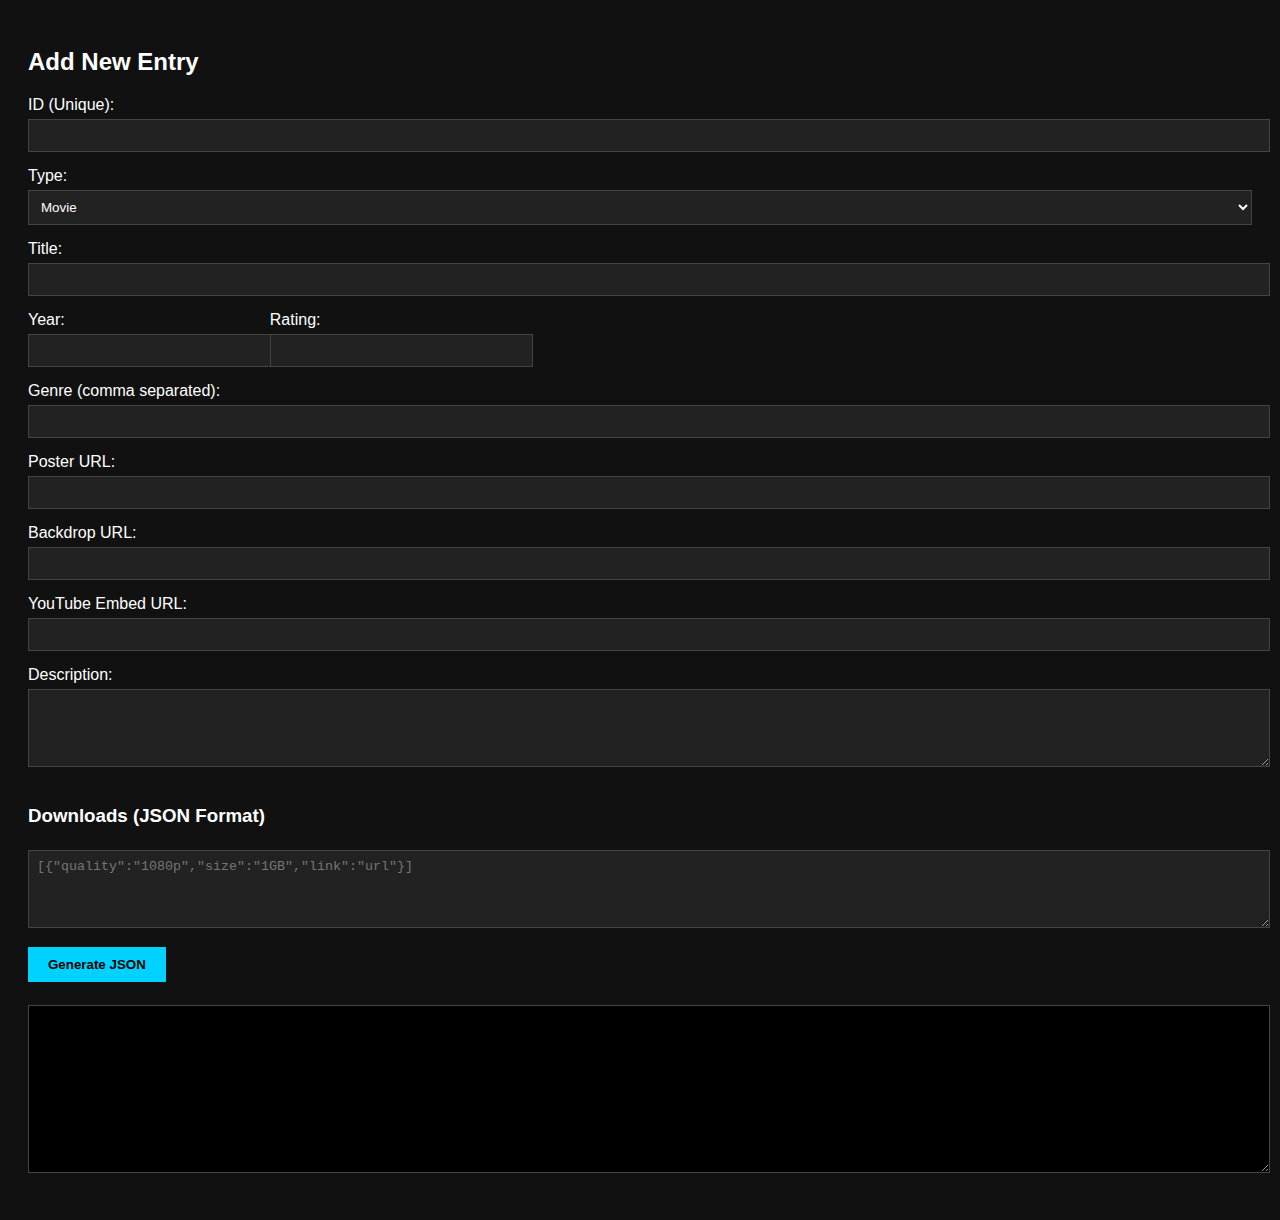
<file: Admin/index.html>
<!DOCTYPE html>
<html lang="en">
<head>
    <meta charset="UTF-8">
    <title>JSON Generator</title>
    <style>
        body { background: #111; color: #fff; font-family: sans-serif; padding: 20px; }
        input, select, textarea { width: 100%; padding: 8px; margin: 5px 0 15px; background: #222; border: 1px solid #444; color: white; }
        button { padding: 10px 20px; cursor: pointer; background: #00d2ff; border: none; font-weight: bold; }
        .row { display: flex; gap: 10px; }
    </style>
</head>
<body>
    <h2>Add New Entry</h2>
    <label>ID (Unique):</label> <input type="text" id="id">
    <label>Type:</label> <select id="type"><option>Movie</option><option>TV Series</option></select>
    <label>Title:</label> <input type="text" id="title">
    <div class="row">
        <div><label>Year:</label><input type="text" id="year"></div>
        <div><label>Rating:</label><input type="text" id="rating"></div>
    </div>
    <label>Genre (comma separated):</label> <input type="text" id="genre">
    <label>Poster URL:</label> <input type="text" id="poster">
    <label>Backdrop URL:</label> <input type="text" id="backdrop">
    <label>YouTube Embed URL:</label> <input type="text" id="trailer">
    <label>Description:</label> <textarea id="desc" rows="4"></textarea>

    <h3>Downloads (JSON Format)</h3>
    <textarea id="dl_json" rows="4" placeholder='[{"quality":"1080p","size":"1GB","link":"url"}]'></textarea>

    <button onclick="generate()">Generate JSON</button>
    <br><br>
    <textarea id="output" rows="10" style="background:#000; color:#0f0;"></textarea>

    <script>
        function generate() {
            const obj = {
                id: document.getElementById('id').value,
                title: document.getElementById('title').value,
                type: document.getElementById('type').value,
                year: document.getElementById('year').value,
                genre: document.getElementById('genre').value,
                rating: document.getElementById('rating').value,
                poster: document.getElementById('poster').value,
                backdrop: document.getElementById('backdrop').value,
                description: document.getElementById('desc').value,
                trailer_embed: document.getElementById('trailer').value
            };

            // Parse downloads manually or use a builder logic
            try {
                if(obj.type === 'Movie') obj.downloads = JSON.parse(document.getElementById('dl_json').value);
                else obj.seasons = JSON.parse(document.getElementById('dl_json').value);
            } catch(e) { alert("Invalid Download JSON format"); return; }

            document.getElementById('output').value = ",\n" + JSON.stringify(obj, null, 2);
        }
    </script>
</body>
</html>
</file>
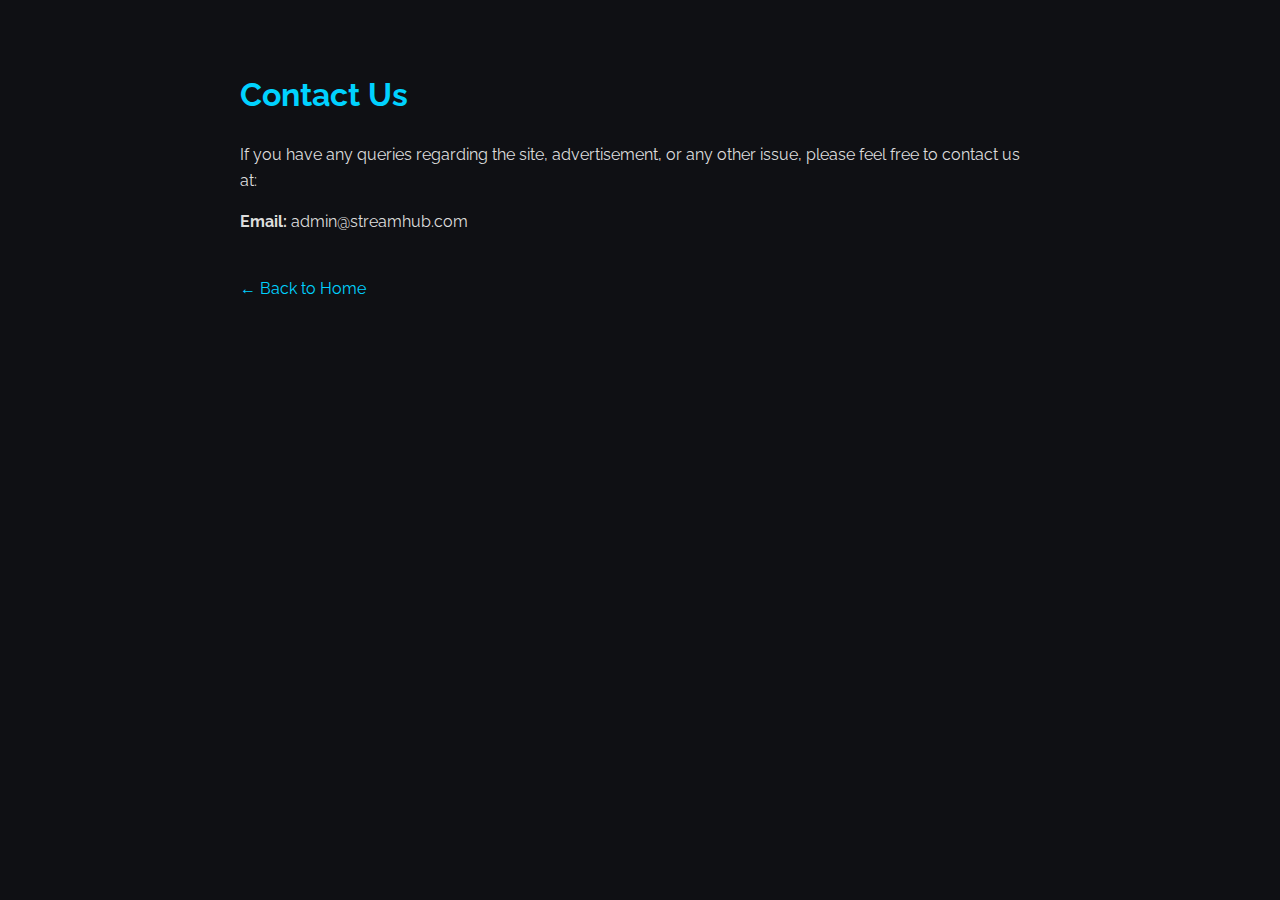
<file: contact.html>
<!DOCTYPE html>
<html lang="en">
<head>
    <meta charset="UTF-8">
    <meta name="viewport" content="width=device-width, initial-scale=1.0">
    <title>Contact Us</title>
    <link href="https://fonts.googleapis.com/css2?family=Raleway:wght@300;400;600&display=swap" rel="stylesheet">
    <style>
        body { background: #0f1014; color: #ddd; font-family: 'Raleway', sans-serif; padding: 40px; line-height: 1.6; }
        h1 { color: #00d2ff; }
        .container { max-width: 800px; margin: 0 auto; }
        a { color: #00d2ff; text-decoration: none; }
    </style>
</head>
<body>
    <div class="container">
        <h1>Contact Us</h1>
        <p>If you have any queries regarding the site, advertisement, or any other issue, please feel free to contact us at:</p>
        <p><strong>Email:</strong> admin@streamhub.com</p>
        <br>
        <a href="index.html">← Back to Home</a>
    </div>
</body>
</html>
</file>
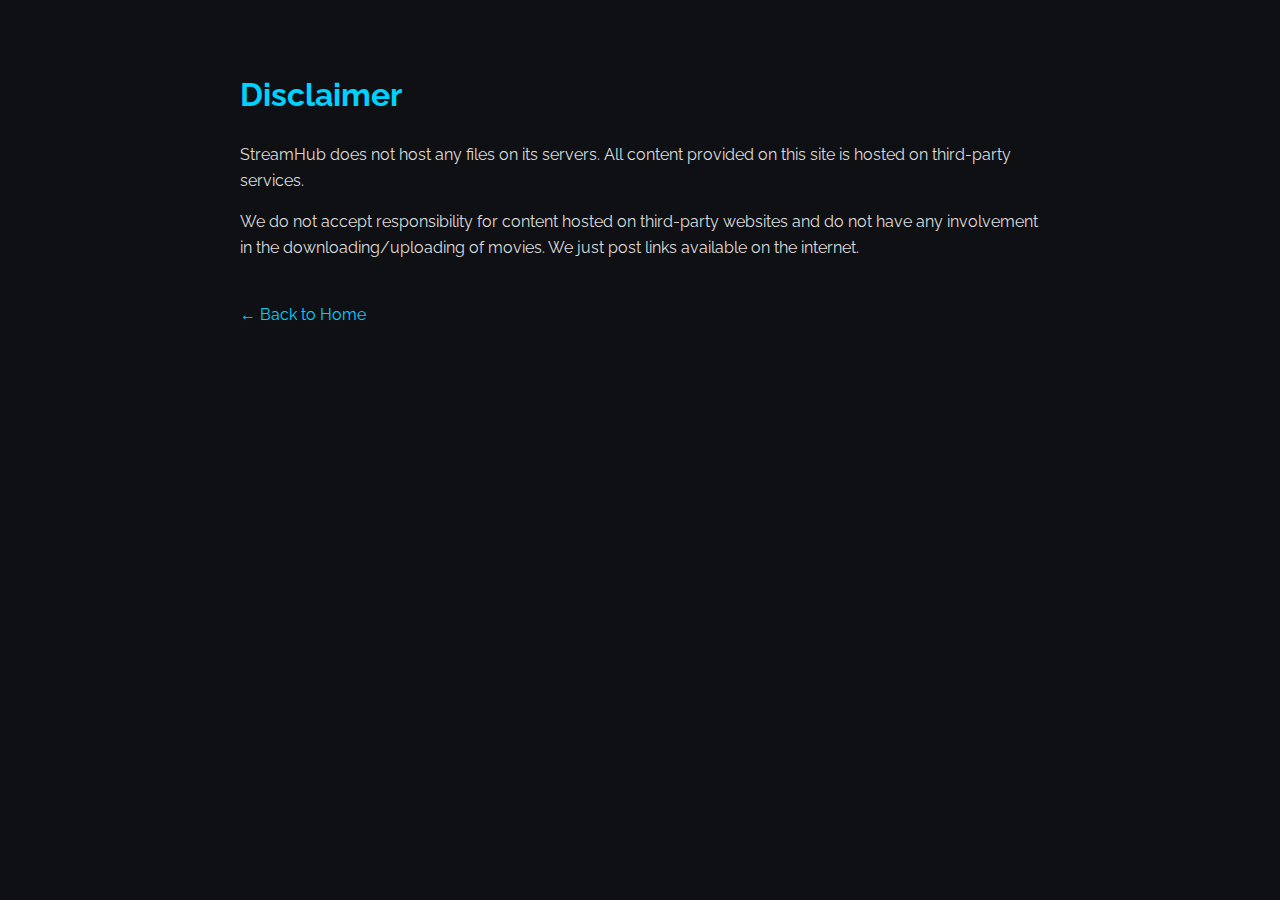
<file: disclaimer.html>
<!DOCTYPE html>
<html lang="en">
<head>
    <meta charset="UTF-8">
    <meta name="viewport" content="width=device-width, initial-scale=1.0">
    <title>Disclaimer</title>
    <link href="https://fonts.googleapis.com/css2?family=Raleway:wght@300;400;600&display=swap" rel="stylesheet">
    <style>
        body { background: #0f1014; color: #ddd; font-family: 'Raleway', sans-serif; padding: 40px; line-height: 1.6; }
        h1 { color: #00d2ff; }
        .container { max-width: 800px; margin: 0 auto; }
        a { color: #00d2ff; text-decoration: none; }
    </style>
</head>
<body>
    <div class="container">
        <h1>Disclaimer</h1>
        <p>StreamHub does not host any files on its servers. All content provided on this site is hosted on third-party services.</p>
        <p>We do not accept responsibility for content hosted on third-party websites and do not have any involvement in the downloading/uploading of movies. We just post links available on the internet.</p>
        <br>
        <a href="index.html">← Back to Home</a>
    </div>
</body>
</html>
</file>
